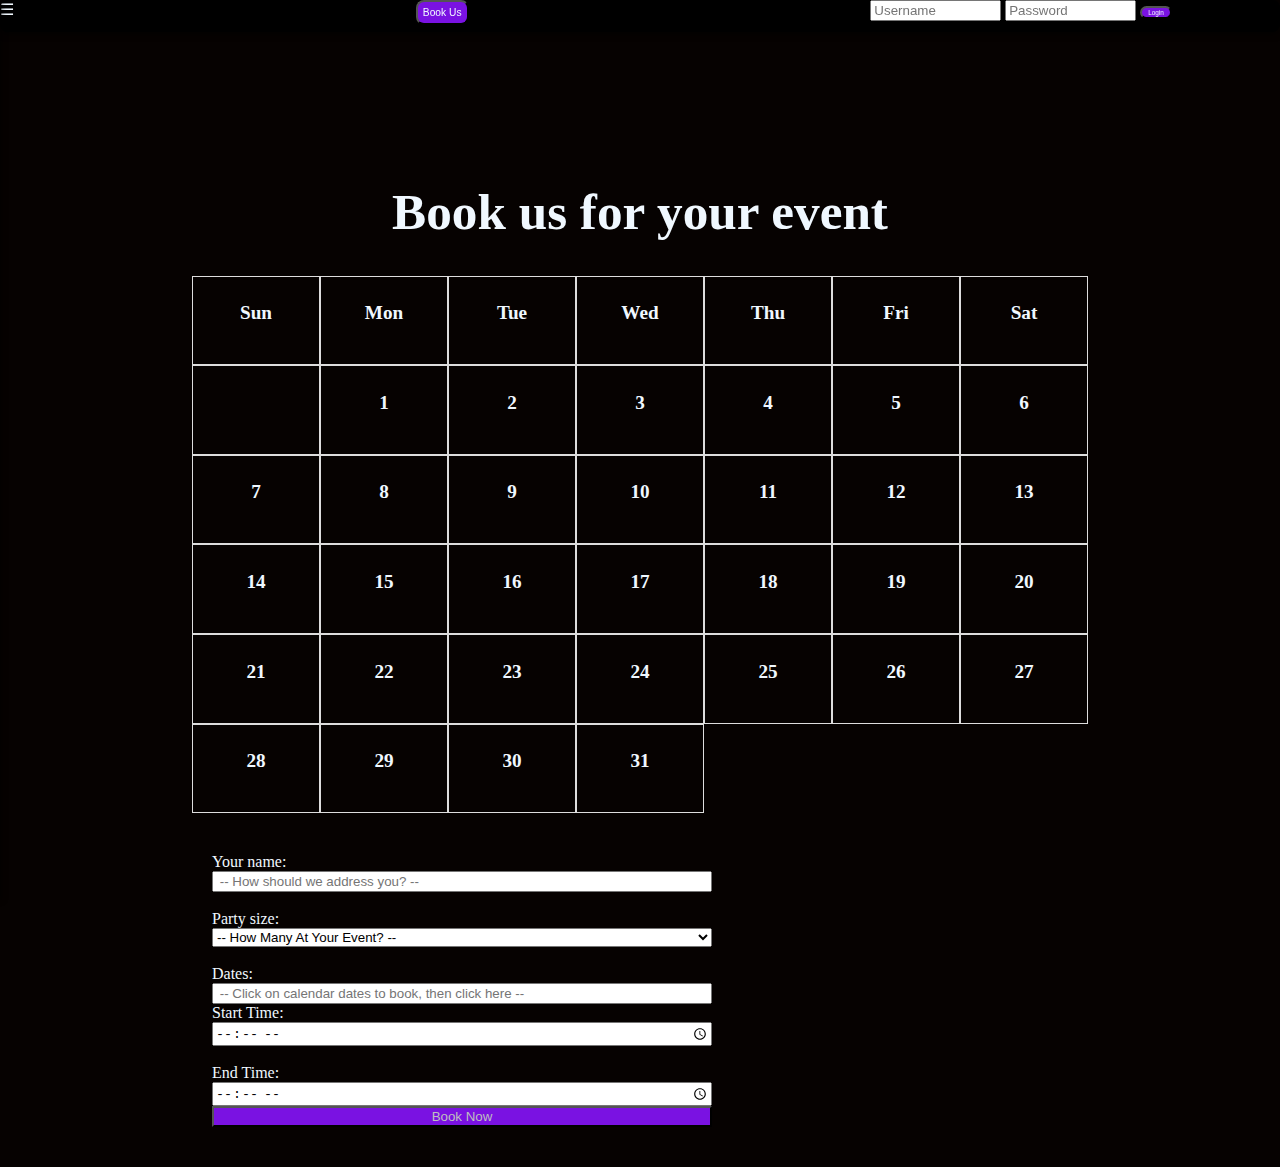
<file: 3.book.html>
<!DOCTYPE html>
<html lang="en">
<head>
    <meta charset="UTF-8">
    <meta name="viewport" content="width=device-width, initial-scale=1.0">
    <title>Book</title>
    <link rel="stylesheet" href="assets/styles.css">
    <style>

.content {
    margin-top: 10%;
    padding: 20px;
    display: flex ;
    flex-flow: wrap column;
    align-items: center;
}
.calendar{
display: flex;    
justify-content: center;
}
#calendar-header, #calendar-days {
    display: flex;
    flex-flow: wrap;
    width: 70vw;
}
.day,th {
    width: 10vw;
    height: 7vw;
    padding: 2vw;
    font-size: 1.5vw;
    text-align: center;
    border: 1px solid #ddd;
    box-sizing: border-box;
    cursor: pointer;
}
.day:hover {
    background-color: #7a12e2;
}
.booked {
    background-color: #7a12e2;
}
.submit-button {
    background-color: #7a12e2;
    color: #bfbfbf;
}
.submit-button:hover {
        background-color: #45a049;
    }
#booking-form{
    margin-top: 20px;
    display: flex;
    flex-flow: column wrap;
    justify-content: center;
}

    </style>
</head>
<body>
<!-- Navigation bar and login -->
<header>
    <span class="drawer-icon" id="drawer-icon">&#9776;</span>
    <a href="./3.book.html" ><button class="cta-button"> 
        Book Us
    </button></a>
    <form action="" id="login">
        <input type="text" 
        id="username" 
        name="username"
        placeholder="Username"
        required>
        <input type="text" 
        id="password"
        name="password"
        placeholder="Password"
        required>
        <button type="submit" class="button-default">
            Login
        </button>
    </form>
    
    <div class="drawer" id="drawer">
        <span class="drawer-icon">&#9776;</span>
        <a href="./index.html">Home</a>
        <a href="./2.about.html">About</a>
        <a href="./3.book.html">Book</a>
        <a href="./4.drinks.html">Drinks</a>
        <a href="./5.testimonials.html">Reviews</a>
        <a href="#">Logout</a>
    </div>
    <div class="overlay" id="overlay"></div>
</header>
        
        
<main class="content">
    <h1>Book us for your event</h1>
    <div id="landing-section">
    <table class="calendar">
        <tr id="calendar-header">
            <th>Sun</th>    
            <th>Mon</th>
            <th>Tue</th>
            <th>Wed</th>
            <th>Thu</th>
            <th>Fri</th>
            <th>Sat</th>
        </tr>
        <tr id="calendar-days">
            <th id="day-template"></th>
        </tr>   
    </table>

    <form id="booking-form" style="padding:20px; width: 500px">
        <label for="name" >Your name:</label>
        <input type="text" id="name" name="name" placeholder=" -- How should we address you? -- ">
        <br>
        <label for="party-size">Party size:</label>
        <select name="party-size" id="party-size">
            <option value="">  --  How Many At Your Event? -- </option>
                <option value="one-to-thirty">1-30</option>
                <option value="thirty-to-ninety">30-60</option>
                <option value="ninety-to-onefifty">90-150</option>
                <option value="onefifty-to-twoohundred">150-200</option>
                <option value="twohundredplus">200+</option>
        </select>
        <br>
        <label for="dates">Dates:</label>
        <input type="dates" id="dates" name="dates" placeholder=" -- Click on calendar dates to book, then click here -- "
        <br>
        <label for="start-time">Start Time:</label>
        <input type="time" id="start-time" name="start-time" required>
        <br>
        <label for="end-time">End Time:</label>
        <input type="time" id="end-time" name="end-time" required>
        
        <button class="submit-button" type="submit">Book Now</button>
    </form>

    </div>
</main>

<script type="module" src="./modules.mjs"></script>
<script type="module">
    import {bookingCalendar} from "./booking.mjs"
    bookingCalendar()
</script>
</html>
</file>
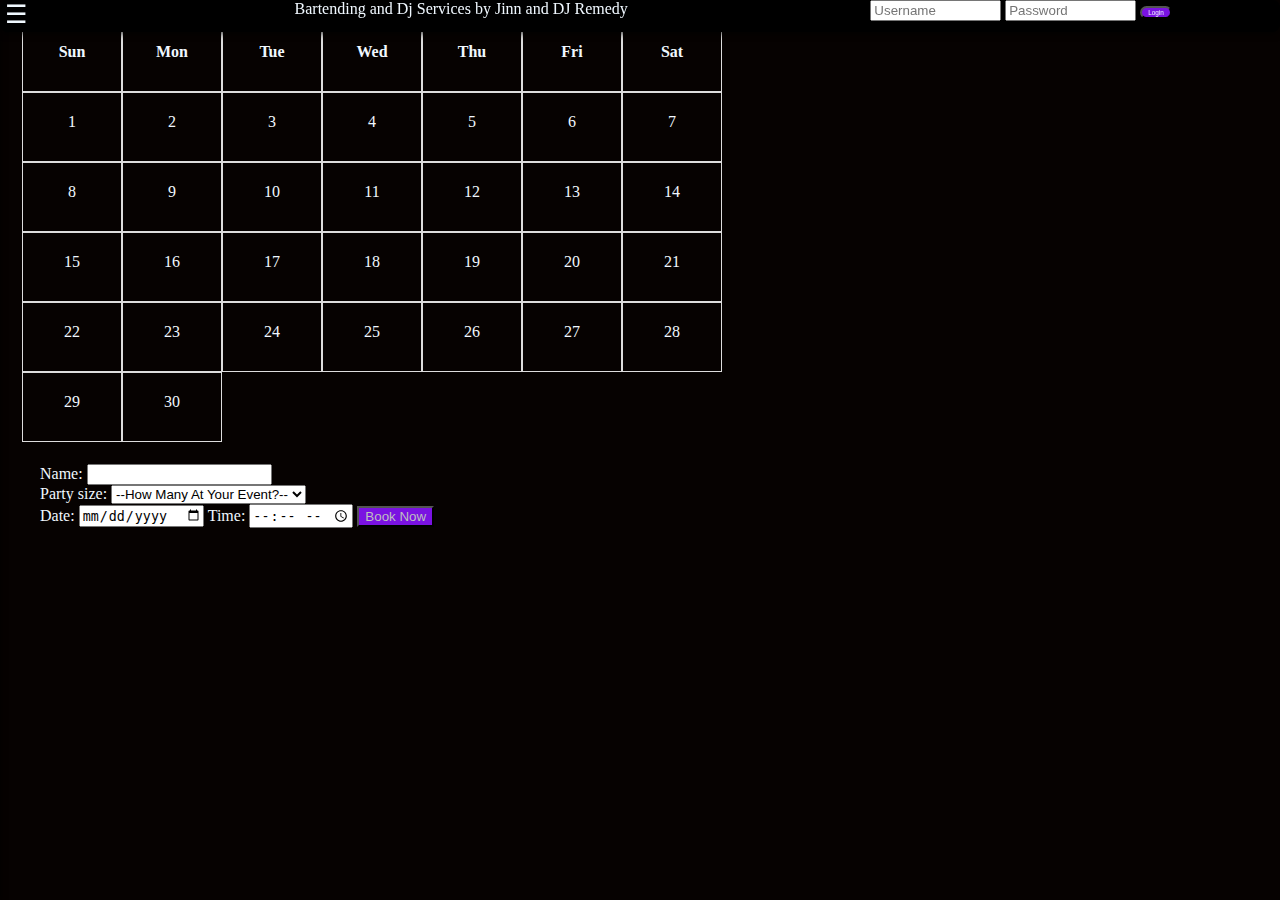
<file: book.html>
<!DOCTYPE html>
<html lang="en">
<head>
    <meta charset="UTF-8">
    <meta name="viewport" content="width=device-width, initial-scale=1.0">
    <title>Book</title>
    <link rel="stylesheet" href="assets/styles.css">
    <style>

.content {
    padding: 20vw;
    width: 100%;
    height: 100%;
    display: flex ;
    align-items: center;
    justify-content:  space-evenly;
    max-width: 800px;
    height: 900px;
}

#calendar-header, #calendar-days {
    display: flex;
    flex-flow: wrap;
    justify-content: start;
    width: 700px;
}
.day,th {
    width: 100px;
    height: 70px;
    padding: 20px;
    text-align: center;
    border: 1px solid #ddd;
    box-sizing: border-box;
    cursor: pointer;
}
.day:hover {
    background-color: #7a12e2;
}
.submit-button {
    background-color: #7a12e2;
    color: #bfbfbf;
}

    </style>
</head>
<body>
<!-- Navigation bar and login -->
    <header>
        <span class="menu-icon" onclick="toggleDrawer()">&#9776;</span>
             Bartending and Dj Services by Jinn and DJ Remedy
   
        <form action="" id="login">
            <input type="text" 
            id="username" 
            name="username" 
            placeholder="Username"
            required>
            <input type="text" 
            id="password"
            name="password"
            placeholder="Password"
            required>
            <button type="submit" class="button-default">
                Login
            </button>
        </form>
    </header>

    <div class="drawer" id="drawer">
        <a href="./index.html">Home</a>
        <a href="./about.html">About</a>
        <a href="./book.html">Book</a>
        <a href="#">Logout</a>
    </div>
    <div class="overlay" id="overlay" onclick="toggleDrawer()"></div>


<main id="content">
    <div id="landing-section">
    <table class="calendar">
        <tr id="calendar-header">
            <th>Sun</th>    
            <th>Mon</th>
            <th>Tue</th>
            <th>Wed</th>
            <th>Thu</th>
            <th>Fri</th>
            <th>Sat</th>
        </tr>
        <tr id="calendar-days">
        </tr>   
    </table>

    <form id="form" style="padding:20px; width: 500px">
        <label for="name">Name:</label>
        <input type="text" id="name" name="name" required>
        <br>
        <label for="party-size">Party size:</label>
        <select name="party-size" id="party-size">
        <option value="">--How Many At Your Event?--</option>
        <option value="one-to-thirty">1-30</option>
        <option value="thirty-to-ninety">30-60</option>
        <option value="ninety-to-onefifty">90-150</option>
        <option value="onefifty-to-twoohundred">150-200</option>
        <option value="twohundredplus">200+</option>
        </select>
        <br>
        <label for="date">Date:</label>
        <input type="date" id="date" name="date" required>
        
        <label for="time">Time:</label>
        <input type="time" id="time" name="time" required>
        
        <button class="submit-button" type="submit">Book Now</button>
    </form>

    </div>
</main>


<script>


makeCalendar=()=> {
    const calendar = document.getElementById('calendar-days');
    for (let day = 1; day < 31; day++) {
        const dayElement = document.createElement('td');
        dayElement.className = 'day';
        dayElement.innerText = day;
        calendar.appendChild(dayElement);
    }
}
makeCalendar();

</script>
<script src="script.js" defer></script>    
</body>
</html>
</file>
<file: assets/styles.css>
.landing-hero {
  text-align: center;
  position:relative;
}

.hero-image {
  width: 100%;
  height: auto;
  object-fit: cover;

}

.landing-hero h1 {
  z-index: 100;
  font-size: 5vw;
  position:absolute ;
  top: 70%;
  left: 50%;
  transform: translate(-50%, -50%); /* Center text on image */  
  padding: 3vw;
  color: black;
  font-weight: bold;
  text-shadow: 2px 2px 20px white; /* Shadow for readability */
}
.landing-hero p {
  font-size: 2vw;
  opacity: 0.7;
  color: #a8a8a8;
  left: 50%;
  transform: translate(-50%, -50%);
  top:5%;
  position: absolute;
  background-color: black;
  padding: 1vw;
}

/* 
.landing-hero .headline-badge {
  position: relative;
  top: 100px;
}

.landing-hero .headline-badge .badge-link {
  text-decoration: none;
  color: inherit;
}

.landing-hero .headline-badge .headline-icon {
  margin-left: 5px;
} */

.landing-section {
  text-align: center;
  padding: 60px 20px;
}

.landing-section h2 {
  margin-bottom: 10px;
}

.landing-section p {
  margin-bottom: 20px;
}

.landing-general-features {
  padding: 60px 20px;
  text-align: center;
}

.landing-feature-icon {
  width: 20%;
;}

.landing-card {
  background-color: #333;
  padding: 20px;
  border-radius: 8px;
  margin-bottom: 20px;
}

.landing-feature-pic {
max-width: 70%;
}
.data-grid {
  display: grid;
  text-align: center;
  grid-template-columns: repeat(auto-fit, minmax(250px, 1fr));
  gap: 20px;
  padding: 20px;
  border-radius: 8px;
  margin-bottom: 20px;
  
}
.testimonial-card {
  break-inside: avoid;
  padding: 20px;
  border-radius: 8px;
  margin-bottom: 20px;
  background-color: #333;
}

.testimonial-author {
  display: flex;
  align-items: center;
}

.testimonial-author img {
  width: 30px;
  height: 30px;
  border-radius: 50%;
  margin-right: 10px;
}

.data-columns {
  display: grid;
  column-count: 3;
  grid-template-columns: repeat(auto-fill, minmax(240px, 1fr));
  gap: 20px;  
  padding: 20px;
  margin-bottom: 20px;
}

.landing-cta {
  background-color: #333;
  padding: 20px;
  border-radius: 8px;
  margin-bottom: 20px;
  text-align: center;

}

.cta-button {
  border-radius: 8px;
  background-color: #7a12e2;
  color: aliceblue;
  box-shadow: 0 0 8px black;
  padding: 0.4vw;
  font-size: 0.8vw;
  overflow: hidden;
  text-overflow: clip;
  
}

.button-default {
  border-radius: 8px;
  background-color: #7a12e2;
  color: aliceblue;
  font-size: 0.5vw;

}

body {
  font-family: 'Georgia', serif;
  margin: 0;
  background-color: rgb(6, 2, 1);
  color: aliceblue;
  flex-direction: column; 
  display: flex;
}

header {
    border-radius: 8px; /* rounded corners */
    box-shadow: 0 0 8px black;
    height: 2rem;
    overflow: hidden;
    display: flex;
    flex-flow: nowrap;
    justify-content: space-between;
    position: fixed;
    width: 100%;
    z-index: 999;
    background-color: black;
}


#username, #password {
  display: inline;
  max-width: 30%;
}

.menu-icon {
    text-align: left;
    cursor: pointer;
    font-size: 25px;
    margin: 0px 25px 0px 5px ;
    z-index: 800;
}

/* Opens drawer */
.drawer {
    height: 100%;
    width: 200px;
    position: fixed;
    top: 500;
    left: -200px; /* Keeps drawer hidden */
    background-color: black;
    box-shadow: 2px 0 5px rgba(0, 0, 0, 0.5);
    transition: left 0.3s ease;
    z-index: 1000;
}
.drawer.open {
    left: 0;
}

.drawer a {
    text-decoration: none;
    color: whitesmoke;
    display: block;
    padding: 15px 25px;
    transition: background-color 0.3s ease;
}

/* Highlights selection in drawer when clicked */
.drawer a:hover {
    background-color: grey;
} 

/* Invisible part that hides drawer when clicked, usually hidden */
.overlay {
    position: fixed;
    top: 0;
    left: 0;
    height: 100%;
    width: 100%;
    background-color: rgba(0, 0, 0, 0.5);
    z-index: 999;
    opacity: 0;
    visibility: hidden;
    transition: opacity 0.3s ease, visibility 0.3s ease;
}

.overlay.open {
    opacity: 1;
    visibility: visible;
}
/* Moves content aside when drawer opens */
.drawer-open  {
    margin-left: 200px;
}
main {
    padding: 20px;
    transition: margin-left 0.3s ease;
}

@media (max-width: 767px) {
  body {
    padding: 0;
  }
}

h1 {
  font-size: 4vw;;
}
h2 {
  font-size: 3vw;
}
/* Medium devices (desktops, 992px and up) */
@media (min-width: 992px){}
/* Large devices (large desktops, 1200px and up) */
@media (min-width: 1200px) {
}

/* Ex-Large devices (large desktops, 1200px and up) */
@media (min-width: 1400px) {
}
</file>
